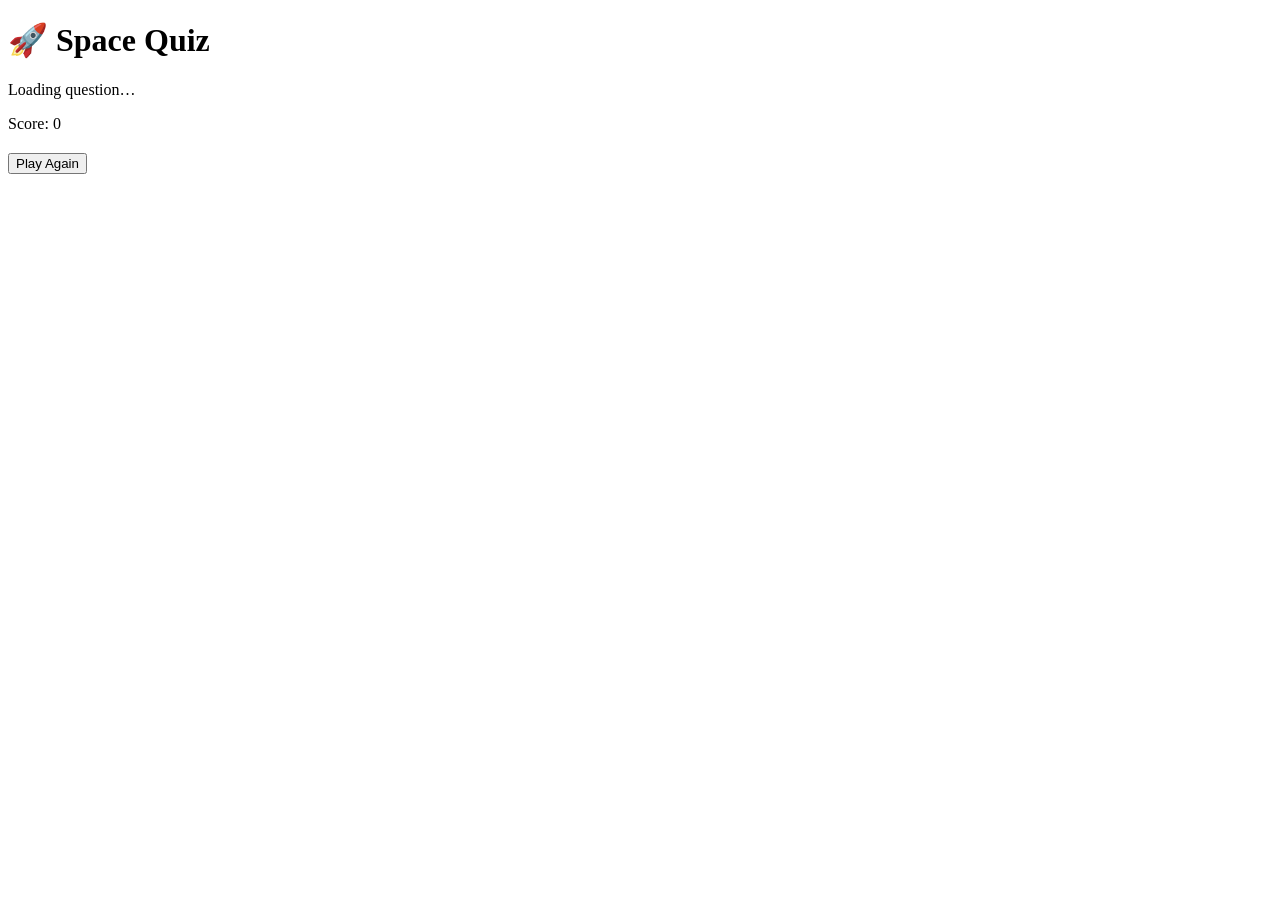
<file: quiz.html>
<!DOCTYPE html>
<html lang="en">
  <head>
    <meta charset="UTF-8" />
    <meta name="viewport" content="width=device-width, initial-scale=1.0" />
    <title>Space Quiz</title>

    <!-- TODO (Step 1a): Add a <link> here to connect quiz.css -->

  </head>
  <body>

    <!-- TODO (Step 1b): Build the quiz structure inside this div -->
    <div id="quiz-container">

      <h1>🚀 Space Quiz</h1>

      <!-- Question + Answers area -->
      <div id="question-area">
        <p id="question-text">Loading question…</p>
        <div id="answers">
          <!-- JavaScript will create buttons here automatically -->
        </div>
      </div>

      <!-- Score display -->
      <div id="score-area">
        Score: <span id="score">0</span>
      </div>

      <!-- Result screen (hidden until the quiz ends) -->
      <div id="result-area" class="hidden">
        <h2 id="result-text"></h2>
        <button id="restart-btn">Play Again</button>
      </div>

    </div>

    <!-- TODO (Step 1a): Add a <script> here to connect quiz.js -->

  </body>
</html>
</file>
